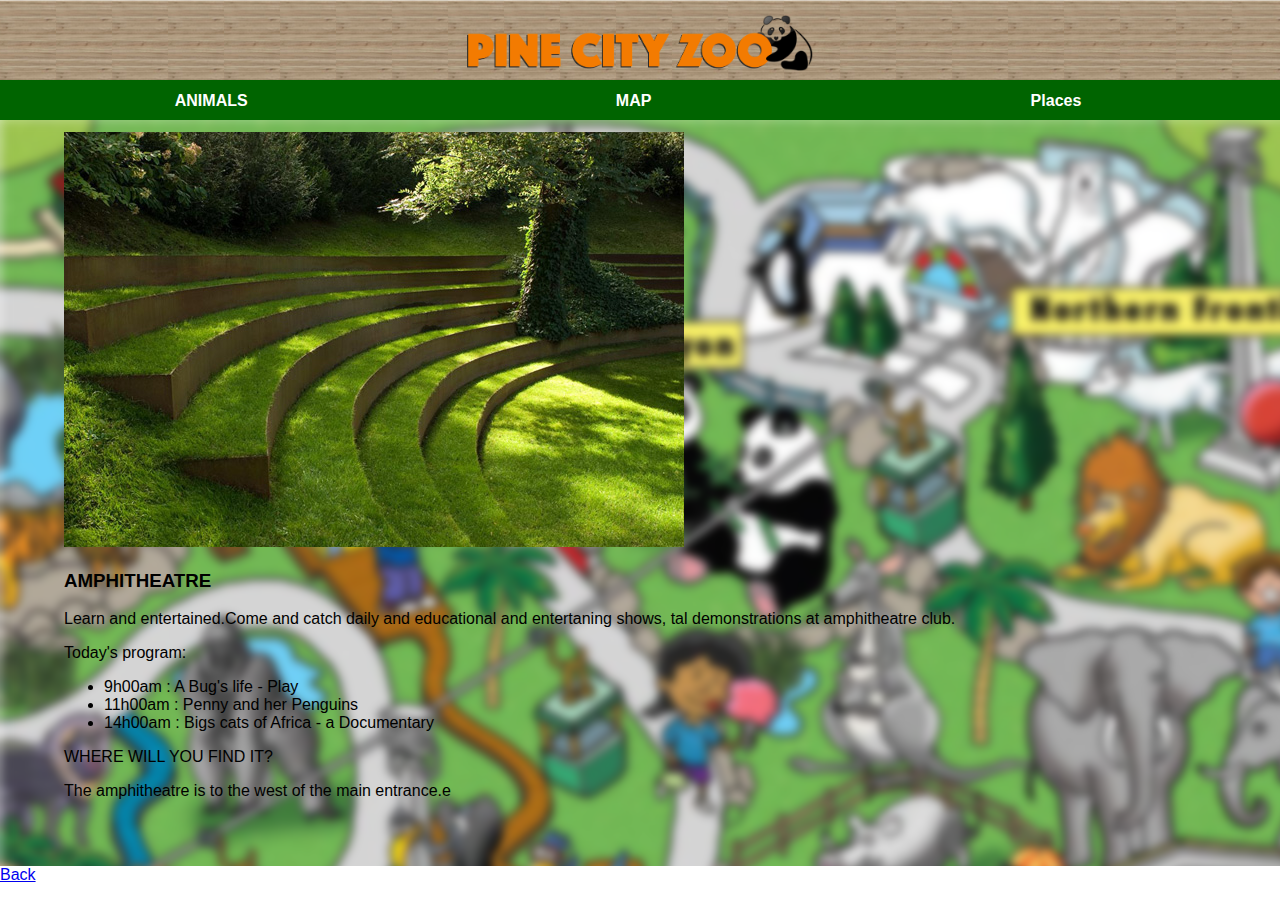
<file: amphitheatre.html>
<!DOCTYPE html>
<html>
    <head>
        <link rel="stylesheet" href="style.css">
    </head>
    
    <body>
        <div id="header">
             <img src="/images/logo.png" />
        </div>
        <div id="tabs-top">
             <a href="animals.html">ANIMALS</a> 
             <a href="index.html">MAP</a>
             <a href="places.html">Places</a>
        </div>
        <div id="main">
             <div id="content">
                   <div id="info-box-full">
                        <img src="/images/garden-amphitheater.jpg"/>
                       <h3>AMPHITHEATRE</h3>
                       <p>Learn and entertained.Come and catch daily and educational and entertaning shows,
                        tal demonstrations at amphitheatre club.</p>
                      <p>Today's program:</p>
                      <ul>
                          <li>9h00am   : A Bug's life - Play</li>
                          <li>11h00am  : Penny and her Penguins</li>
                          <li>14h00am  : Bigs cats of Africa - a Documentary</li>
                      </ul>
                      <p>WHERE WILL YOU FIND IT?</p>
                      <p>The amphitheatre is to the west of the main entrance.e</p> 
                   </div>
             </div>
        </div>
        
        <a href="index.html">Back</a>
    </body>
</html>
</file>
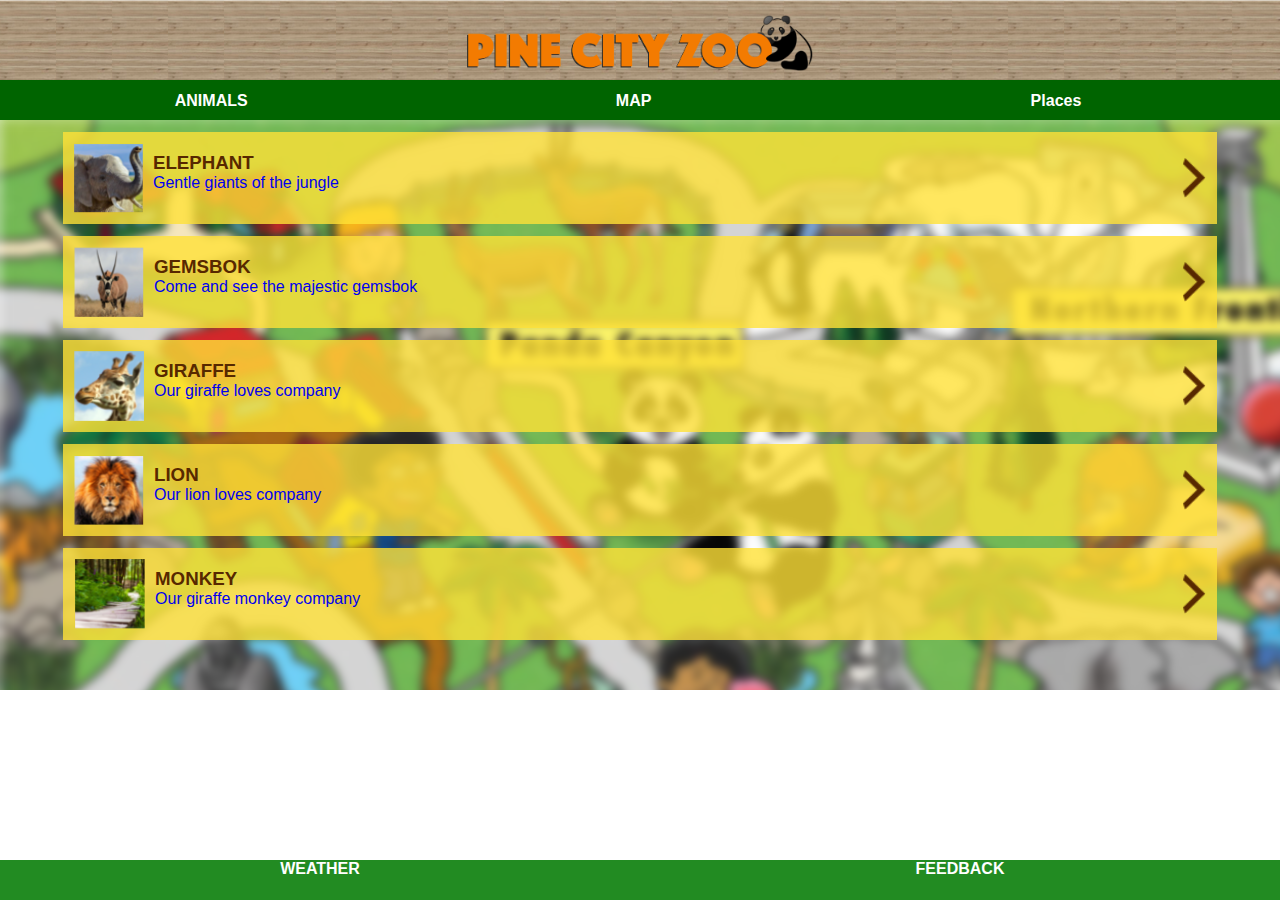
<file: animal.html>
<!DOCTYPE html>
<html>
      <head>
            <link rel="stylesheet" href="style.css">
      </head>

      <body>
            <div id="header">
                  <img src="images/logo.png"/>
            </div>
            <div id="tabs-top">
                <a href="animals.html">ANIMALS</a> 
                <a href="index.html">MAP</a>
                <a href="places.html">Places</a>
           </div>
            <div id="main">
                  <div id="content">
                       <a class="info-box" href="elephant.html">
                            <img class="right" src="/images/next-arrow.png"/>
                            <img src="images/elephant-tn.png"/>
                            <h3>ELEPHANT</h3>
                            <p>Gentle giants of the jungle</p>
                       </a>

                       <a class="info-box" href="gemsbok.html">
                        <img class="right" src="images/next-arrow.png"/>
                        <img src="/images/gemsbok-tn.png"/>
                        <h3>GEMSBOK</h3>
                        <p>Come and see the majestic gemsbok</p>
                   </a>

                   <a class="info-box" href="jiraffe.html">
                        <img class="right" src="images/next-arrow.png"/>
                        <img src="images/giraffe-tn.png"/>
                        <h3>GIRAFFE</h3>
                        <p>Our giraffe loves company</p>
                        
                   </a>


                   <a class="info-box" href="lion.html">
                        <img class="right" src="images/next-arrow.png"/>
                        <img src="images/lion-tn.png"/>
                        <h3>LION</h3>
                        <p>Our lion loves company</p>
                        
                   </a>

                   <a class="info-box" href="monkey.html">
                        <img class="right" src="images/next-arrow.png"/>
                        <img src="images/monkey-trail-tn.png"/>
                        <h3>MONKEY</h3>
                        <p>Our giraffe monkey company</p>
                        
                   </a>
                  </div>
            </div>
            <div id="tabs-bottom">
                   <a href="weather.html">WEATHER</a>
                   <a href="feedback.html">FEEDBACK</a>
            </div>
      </body>
</html>
</file>
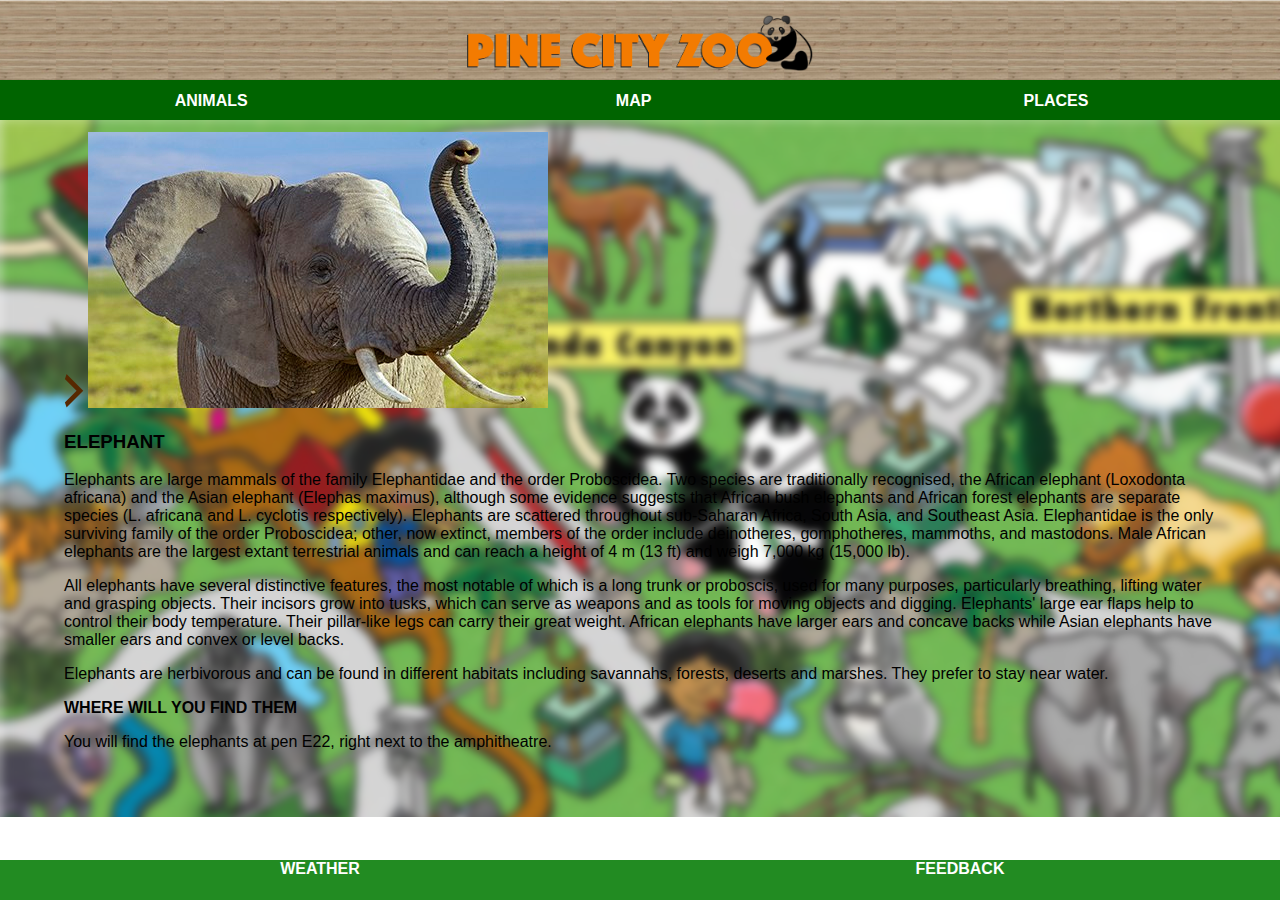
<file: elephant.html>
<!DOCTYPE html>
<html>
      <head>
            <link rel="stylesheet" href="style.css">
      </head>

      <body>
            <div id="header">
                  <img src="images/logo.png"/>
            </div>
            <div id="tabs-top">
                  <a href="animal.html">ANIMALS</a>
                  <a href="index.html">MAP</a>
                  <a href="places.html">PLACES</a>
            </div>
            <div id="main">
                  <div id="content">
                       <div id="info-box-full">
                            <img class="right" src="images/next-arrow.png"/>
                            <img src="images/elephant.jpg"/>
                            <h3>ELEPHANT</h3>
    <p>Elephants are large mammals of the family Elephantidae and the order Proboscidea. Two 
    species are traditionally recognised, the African elephant (Loxodonta africana)
    and the Asian elephant (Elephas maximus), although some evidence suggests that
    African bush elephants and African forest elephants are separate species 
    (L. africana and L. cyclotis respectively). Elephants are scattered throughout
     sub-Saharan Africa, South Asia, and Southeast Asia. Elephantidae is the only 
     surviving family of the order Proboscidea; other, now extinct, members of the
     order include deinotheres, gomphotheres, mammoths, and mastodons. Male African
      elephants are the largest extant terrestrial animals and can reach a height of
     4 m (13 ft) and weigh 7,000 kg (15,000 lb).</p>
     <p>All elephants have several distinctive features, the most notable of which is a long
     trunk or proboscis, used for many purposes, particularly breathing, lifting
    water and grasping objects. Their incisors grow into tusks, which can serve 
    as weapons and as tools for moving objects and digging. Elephants' large ear 
    flaps help to control their body temperature. Their pillar-like legs can carry 
    their great weight. African elephants have larger ears and concave backs while 
   Asian elephants have smaller ears and convex or level backs.</p>
   <p>Elephants are herbivorous and can be found in different habitats including
    savannahs, forests, deserts and marshes. They prefer to stay near water.</p>
   <strong><p>WHERE WILL YOU FIND THEM</p></strong>
    <p>You will find the elephants at pen E22, right next to the amphitheatre.</p>
     </div>
          </div>
            </div>
     <div id="tabs-bottom">
                   <a href="weather.html">WEATHER</a>
                   <a href="feedback.html">FEEDBACK</a>
            </div>
      </body>
</html>
</file>
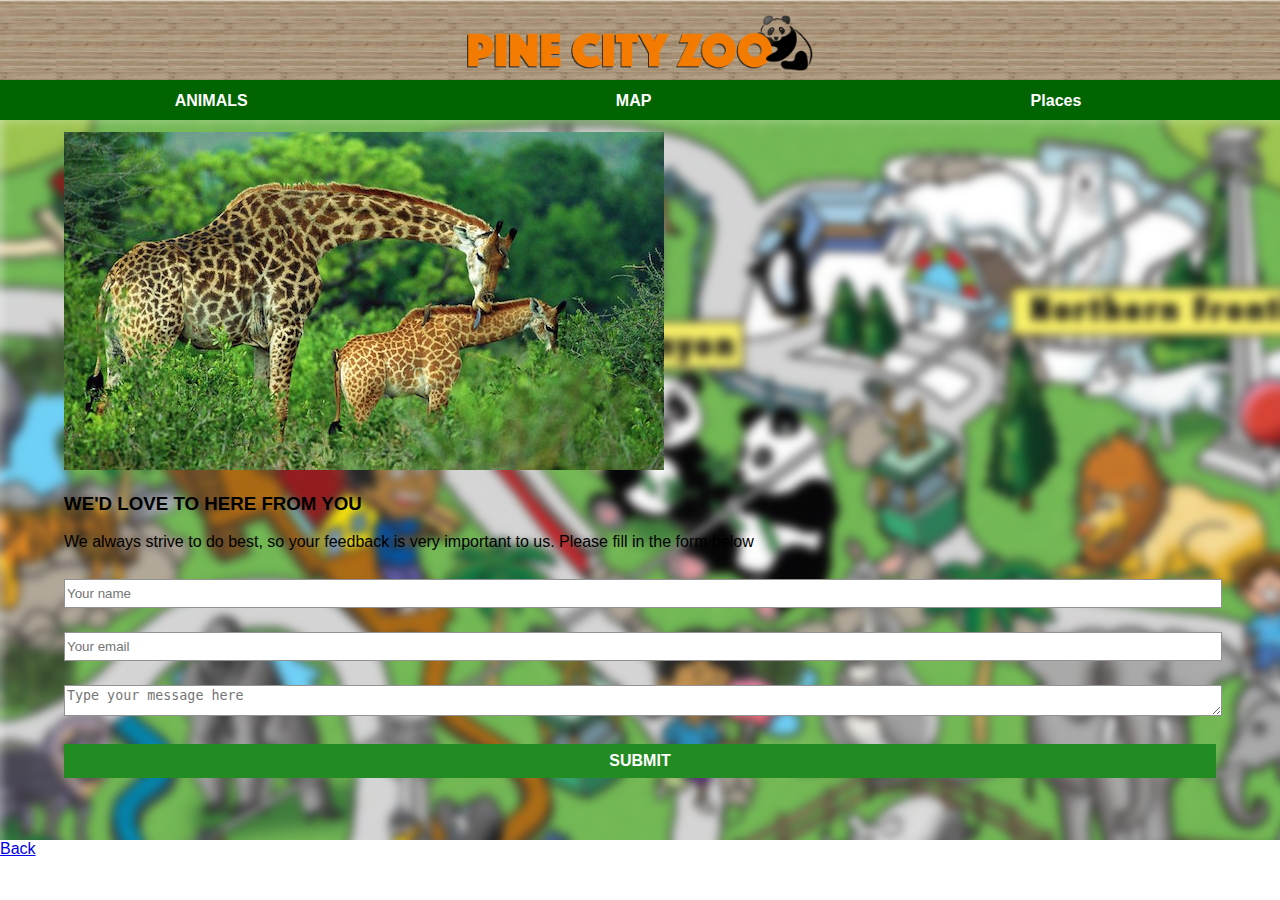
<file: feedback.html>
<!DOCTYPE html>
<html>
    <head>
        <link rel="stylesheet" href="style.css">
    </head>
    
    <body>
        <div id="header">
             <img src="/images/logo.png" />
        </div>
        <div id="tabs-top">
             <a href="animals.html">ANIMALS</a> 
             <a href="index.html">MAP</a>
             <a href="places.html">Places</a>
        </div>
        <div id="main">
             <div id="content">
                   <div id="info-box-full">
                       <img src="images/giraffe-large.jpg">
                       <h3>WE'D LOVE TO HERE FROM YOU</h3>
                       <p>We always strive to do best, so your feedback is very important to us.
                       Please fill in the form below</p>
                      
                      <input type="text" placeholder="Your name" id="name">
                      <input type="text" placeholder="Your email" id="email">
                      <textarea placeholder="Type your message here"></textarea>
                      <a class="button" href="message-received.html">SUBMIT</a>
                   </div>
             </div>
        </div>
        
        <a href="index.html">Back</a>
    </body>
</html>
</file>
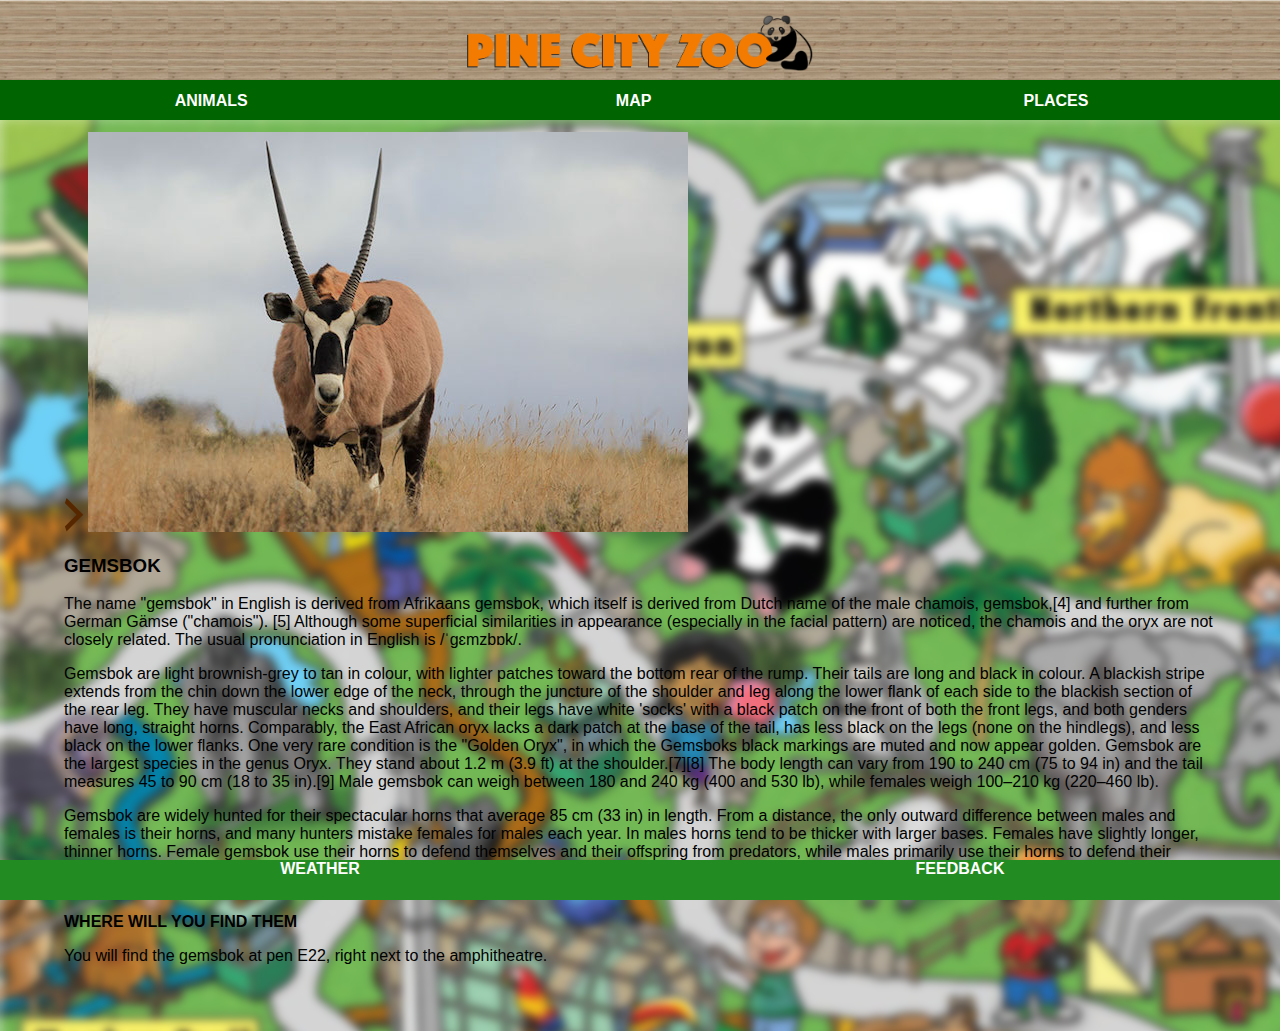
<file: gemsbok.html>
<!DOCTYPE html>
<html>
      <head>
            <link rel="stylesheet" href="style.css">
      </head>

      <body>
            <div id="header">
                  <img src="images/logo.png"/>
            </div>
            <div id="tabs-top">
                  <a href="animal.html">ANIMALS</a>
                  <a href="index.html">MAP</a>
                  <a href="places.html">PLACES</a>
            </div>
            <div id="main">
                  <div id="content">
                       <div id="info-box-full">
                            <img class="right" src="images/next-arrow.png"/>
                            <img src="images/gemsbok.jpg"/>
                            <h3>GEMSBOK</h3>
    <p>The name "gemsbok" in English is derived from Afrikaans gemsbok, which itself is derived 
          from Dutch name of the male chamois, gemsbok,[4] and further from German Gämse ("chamois").
          [5] Although some superficial similarities in appearance (especially in the facial pattern) 
          are noticed, the chamois and the oryx are not closely related. The usual pronunciation in English is /ˈɡɛmzbɒk/.</p>
     <p>Gemsbok are light brownish-grey to tan in colour, with lighter patches toward the bottom rear of the rump. 
           Their tails are long and black in colour. 
           A blackish stripe extends from the chin down the lower edge of the neck, 
             through the juncture of the shoulder and leg along the lower flank of each side to the blackish section of the rear leg. They have muscular necks and shoulders, and their legs have white 'socks' with a black patch on the front of both the front legs, and both genders have long, straight horns. Comparably, the East African oryx lacks a dark patch at the base of the tail, has less black on the legs (none on the hindlegs), and less black on the lower flanks. One very rare condition is the "Golden Oryx",
             in which the Gemsboks black markings are muted and now appear golden.
            Gemsbok are the largest species in the genus Oryx. They stand about 1.2 m (3.9 ft) at the shoulder.[7][8] The body length can vary from 190 to 240 cm (75 to 94 in) and the tail measures 45 to 90 cm (18 to 35 in).[9] Male gemsbok can weigh between 180 and 240 kg (400 and 530 lb), while females weigh 100–210 kg (220–460 lb).</p>
   <p>Gemsbok are widely hunted for their spectacular horns that average 85 cm (33 in) in length. From a distance, the only outward difference between males and females is their horns, and many hunters mistake females for males each year. In males horns tend to be thicker with larger bases. Females have slightly longer, thinner horns.

      Female gemsbok use their horns to defend themselves and their offspring from predators, while males primarily use their horns to defend their territories from other males.[10]
      
      Gemsbok are one of the few antelope species where female trophies are sometimes more desirable than male ones. A gemsbok horn can be fashioned into a natural trumpet and, according to some authorities, can be used as a shofar.</p>
   <strong><p>WHERE WILL YOU FIND THEM</p></strong>
    <p>You will find the gemsbok at pen E22, right next to the amphitheatre.</p>
     </div>
          </div>
            </div>
     <div id="tabs-bottom">
                   <a href="weather.html">WEATHER</a>
                   <a href="feedback.html">FEEDBACK</a>
            </div>
      </body>
</html>
</file>
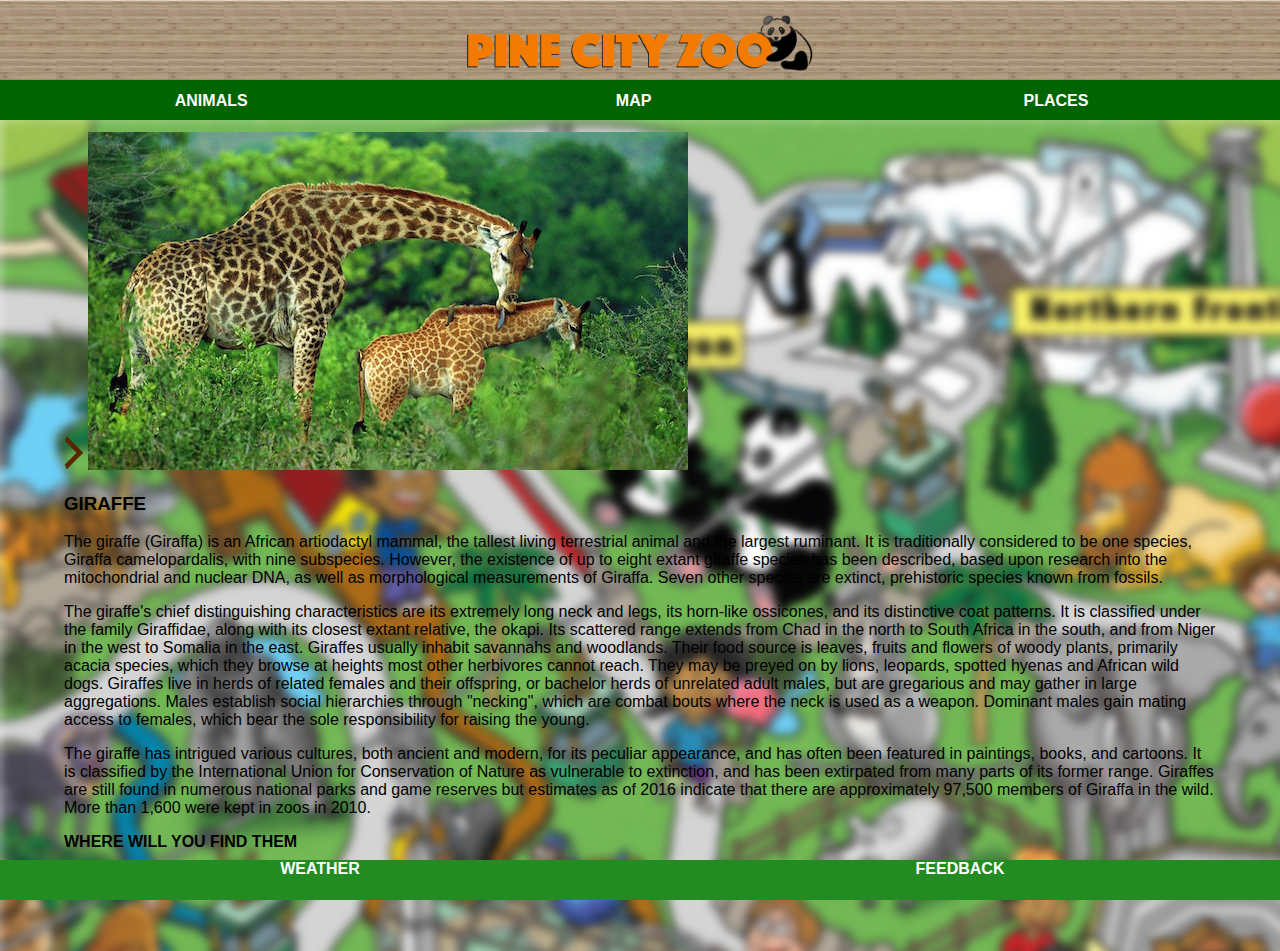
<file: jiraffe.html>
<!DOCTYPE html>
<html>
      <head>
            <link rel="stylesheet" href="style.css">
      </head>

      <body>
            <div id="header">
                  <img src="images/logo.png"/>
            </div>
            <div id="tabs-top">
                  <a href="animal.html">ANIMALS</a>
                  <a href="index.html">MAP</a>
                  <a href="places.html">PLACES</a>
            </div>
            <div id="main">
                  <div id="content">
                       <div id="info-box-full">
                            <img class="right" src="images/next-arrow.png"/>
                            <img src="images/giraffe-large.jpg"/>
                            <h3>GIRAFFE</h3>
    <p>The giraffe (Giraffa) is an African artiodactyl mammal, the tallest living terrestrial 
        animal and the largest ruminant. It is traditionally considered to be one species, Giraffa camelopardalis, with nine subspecies. However, the existence of up to eight extant giraffe species has been described, based upon research into the mitochondrial and nuclear DNA, as well as morphological measurements of Giraffa. Seven other species are extinct, prehistoric species known from fossils.</p>
     <p>The giraffe's chief distinguishing characteristics are its extremely long neck and legs, its horn-like ossicones, and its distinctive coat patterns. It is classified under the family Giraffidae, along with its closest extant relative, the okapi. Its scattered range extends from Chad in the north to South Africa in the south, and from Niger in the west to Somalia in the east. Giraffes usually inhabit savannahs and woodlands. Their
          food source is leaves, fruits and flowers of woody plants, primarily acacia species, which they browse at heights most other herbivores cannot reach. They may be preyed on by lions, leopards, spotted hyenas and African wild dogs. Giraffes live in herds of related females and their offspring, or bachelor herds of unrelated adult males, but are gregarious and may gather in large aggregations. Males establish social hierarchies through "necking", which are combat bouts where the neck is used as a weapon. Dominant 
         males gain mating access to females, which bear the sole responsibility for raising the young.</p>
   <p>The giraffe has intrigued various cultures, both ancient and modern, for its peculiar appearance, and has often been featured in paintings, books, and cartoons. It is classified by the International Union for Conservation of Nature as vulnerable to extinction, and has been extirpated from many parts of its former range. Giraffes are still found in numerous national parks and game reserves but estimates as of 2016 indicate that there are approximately 97,500 members of Giraffa in the wild. More than 1,600 were kept in zoos in 2010.</p>
   <strong><p>WHERE WILL YOU FIND THEM</p></strong>
    <p>You will find the giraffes at pen E22, right next to the amphitheatre.</p>
     </div>
          </div>
            </div>
     <div id="tabs-bottom">
                   <a href="weather.html">WEATHER</a>
                   <a href="feedback.html">FEEDBACK</a>
            </div>
      </body>
</html>
</file>
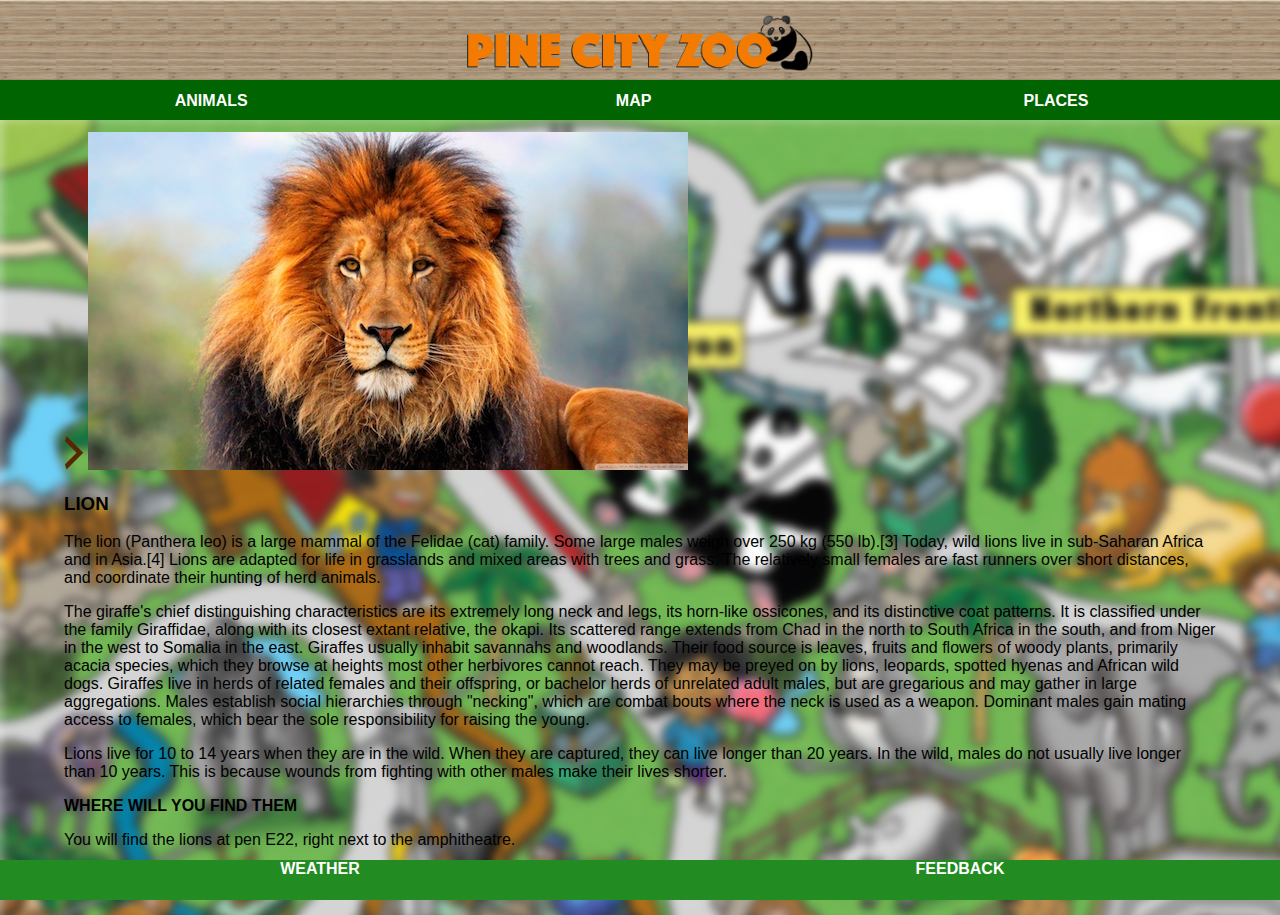
<file: lion.html>
<!DOCTYPE html>
<html>
      <head>
            <link rel="stylesheet" href="style.css">
      </head>

      <body>
            <div id="header">
                  <img src="images/logo.png"/>
            </div>
            <div id="tabs-top">
                  <a href="animal.html">ANIMALS</a>
                  <a href="index.html">MAP</a>
                  <a href="places.html">PLACES</a>
            </div>
            <div id="main">
                  <div id="content">
                       <div id="info-box-full">
                            <img class="right" src="images/next-arrow.png"/>
                            <img src="images/lion.jpg"/>
                            <h3>LION</h3>
    <p>The lion (Panthera leo) is a large mammal of the Felidae (cat) family. Some large males weigh over 250 kg (550 lb).[3] Today, wild lions live in sub-Saharan Africa and in Asia.[4] Lions are adapted for life in grasslands and mixed areas with trees and grass. The relatively small females are fast runners over short distances, and coordinate their hunting of herd animals.</p>
     <p>The giraffe's chief distinguishing characteristics are its extremely long neck and legs, its horn-like ossicones, and its distinctive coat patterns. It is classified under the family Giraffidae, along with its closest extant relative, the okapi. Its scattered range extends from Chad in the north to South Africa in the south, and from Niger in the west to Somalia in the east. Giraffes usually inhabit savannahs and woodlands. Their
          food source is leaves, fruits and flowers of woody plants, primarily acacia species, which they browse at heights most other herbivores cannot reach. They may be preyed on by lions, leopards, spotted hyenas and African wild dogs. Giraffes live in herds of related females and their offspring, or bachelor herds of unrelated adult males, but are gregarious and may gather in large aggregations. Males establish social hierarchies through "necking", which are combat bouts where the neck is used as a weapon. Dominant 
         males gain mating access to females, which bear the sole responsibility for raising the young.</p>
   <p>Lions live for 10 to 14 years when they are in the wild. When they are captured, they can live longer than 20 years. In the wild, males do not usually live longer than 10 years. This is because wounds from fighting with other males make their lives shorter.</p>
   <strong><p>WHERE WILL YOU FIND THEM</p></strong>
    <p>You will find the lions at pen E22, right next to the amphitheatre.</p>
     </div>
          </div>
            </div>
     <div id="tabs-bottom">
                   <a href="weather.html">WEATHER</a>
                   <a href="feedback.html">FEEDBACK</a>
            </div>
      </body>
</html>
</file>
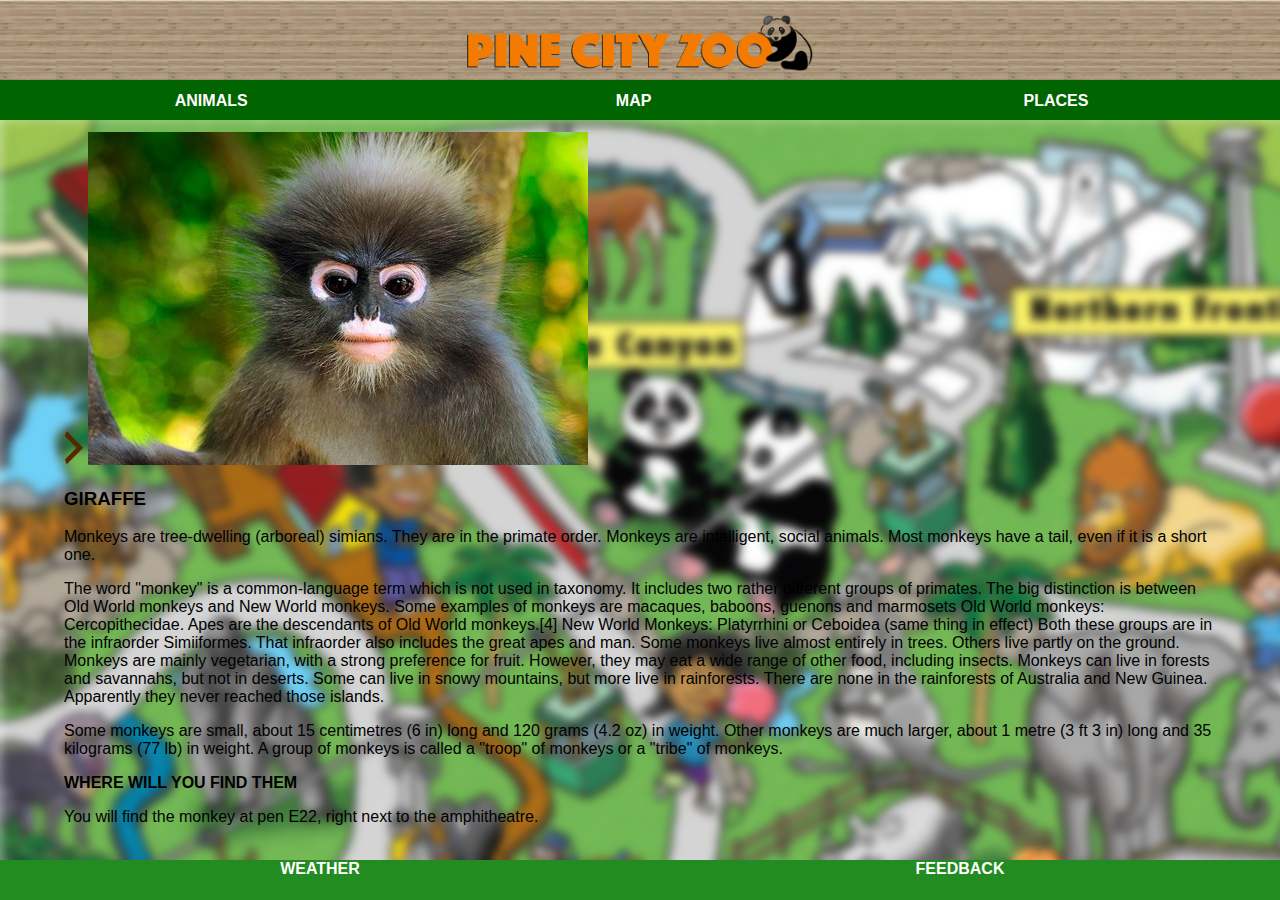
<file: monkey.html>
<!DOCTYPE html>
<html>
      <head>
            <link rel="stylesheet" href="style.css">
      </head>

      <body>
            <div id="header">
                  <img src="images/logo.png"/>
            </div>
            <div id="tabs-top">
                  <a href="animal.html">ANIMALS</a>
                  <a href="index.html">MAP</a>
                  <a href="places.html">PLACES</a>
            </div>
            <div id="main">
                  <div id="content">
                       <div id="info-box-full">
                            <img class="right" src="images/next-arrow.png"/>
                            <img src="images/monkey.jpg"/>
                            <h3>GIRAFFE</h3>
    <p>Monkeys are tree-dwelling (arboreal) simians. They are in the primate order. Monkeys are intelligent, social animals. Most monkeys have a tail, even if it is a short one.</p>
     <p>The word "monkey" is a common-language term which is not used in taxonomy. It includes two rather different groups of primates. The big distinction is between Old World monkeys and New World monkeys. Some examples of monkeys are macaques, baboons, guenons and marmosets
        Old World monkeys: Cercopithecidae. Apes are the descendants of Old World monkeys.[4]
        New World Monkeys: Platyrrhini or Ceboidea (same thing in effect)
        Both these groups are in the infraorder Simiiformes. That infraorder also includes the great apes and man.
        Some monkeys live almost entirely in trees. Others live partly on the ground. Monkeys are mainly vegetarian, with a strong preference for fruit. However, they may eat a wide range of other food, including insects. Monkeys can live in forests and savannahs, but not in deserts. Some can live in snowy mountains, but more live in rainforests. There are none in the rainforests of Australia and New Guinea. Apparently they never reached those islands.</p>
   <p>Some monkeys are small, about 15 centimetres (6 in) long and 120 grams (4.2 oz) in weight. Other monkeys are much larger, about 1 metre (3 ft 3 in) long and 35 kilograms (77 lb) in weight. A group of monkeys is called a "troop" of monkeys or a "tribe" of monkeys.</p>
   <strong><p>WHERE WILL YOU FIND THEM</p></strong>
    <p>You will find the monkey at pen E22, right next to the amphitheatre.</p>
     </div>
          </div>
            </div>
     <div id="tabs-bottom">
                   <a href="weather.html">WEATHER</a>
                   <a href="feedback.html">FEEDBACK</a>
            </div>
      </body>
</html>
</file>
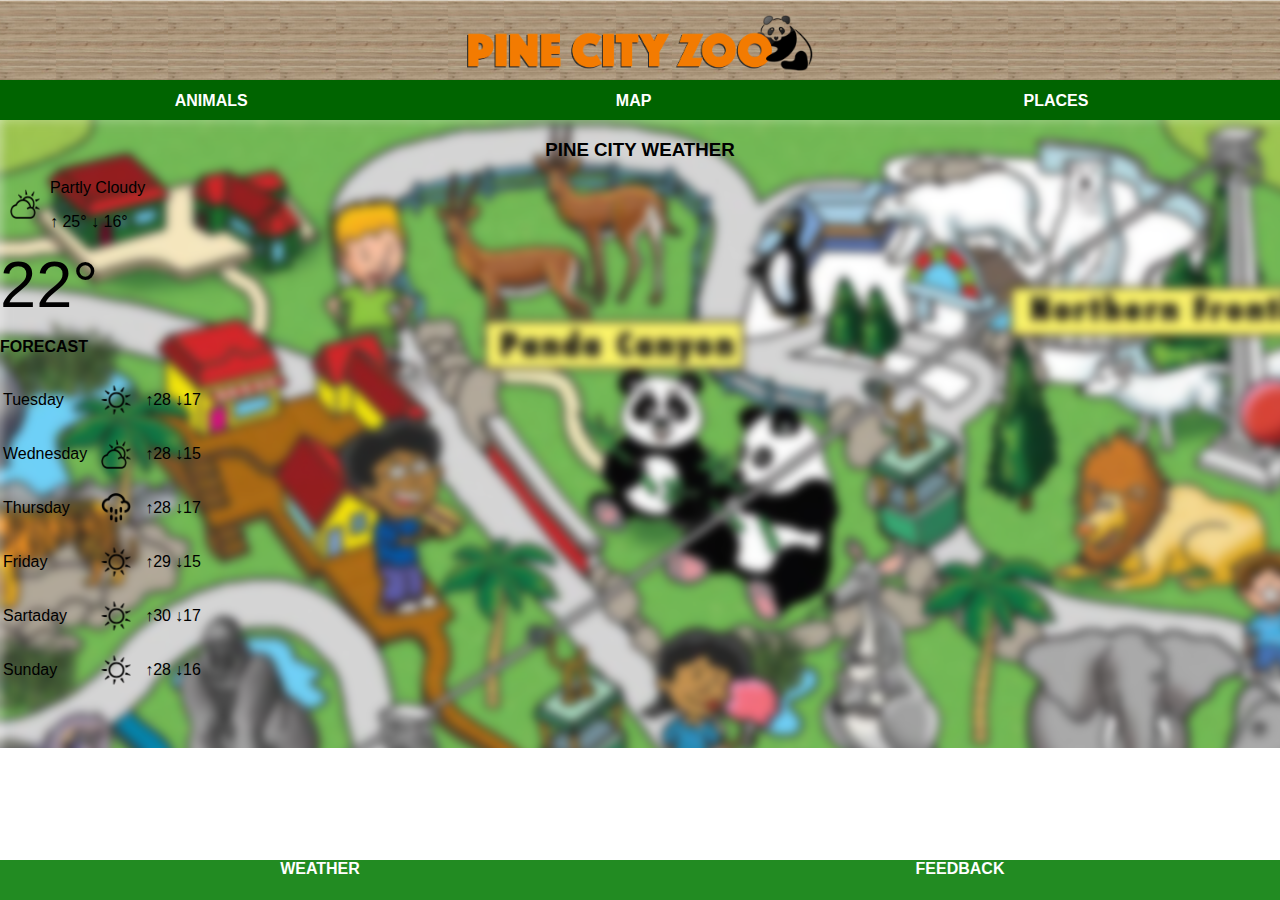
<file: weather.html>
<!DOCTYPE html>
<html>
      <head>
            <link rel="stylesheet" href="style.css">
      </head>

      <body>
            <div id="header">
                  <img src="images/logo.png"/>
            </div>
            <div id="tabs-top">
                  <a href="animal.html">ANIMALS</a>
                  <a href="index.html">MAP</a>
                  <a href="places.html">PLACES</a>
            </div>
            <div id="main">
                  <div id="content">
                       <a class="info-box-full">
                            <h3>PINE CITY WEATHER</h3>
                            <p><img class="info-box-weather-icon" src="images/partly-cloudy.png"/>
                             Partly Cloudy</p>
                            <p>&uarr; 25&deg &darr; 16&deg;</p>
                            <h1 class="info-box-weather-icon">22&deg;</h1>

                           <p><strong>FORECAST</strong></p>
                           <table>
                            <table>
                                <tr>
                                      <td>Tuesday</td>
                                      <td><img class="info-box-weather-icon" src="images/sunny.png"/></td>
                                      <td>&uarr;28</td>
                                      <td>&darr;17</td>
                                </tr>
                           
                                  <tr>
                                      <td>Wednesday</td>
                                      <td><img class="info-box-weather-icon" src="images/partly-cloudy.png"/></td>
                                      <td>&uarr;28</td>
                                      <td>&darr;15</td>
                                </tr>
                           
                                  <tr>
                                      <td>Thursday</td>
                                      <td><img class="info-box-weather-icon" src="/images/rain.png"></td>
                                      <td>&uarr;28</td>
                                      <td>&darr;17</td>
                                </tr>
                           
                                   <tr>
                                      <td>Friday</td>
                                      <td><img class="info-box-weather-icon" src="images/sunny.png"/></td>
                                      <td>&uarr;29</td>
                                      <td>&darr;15</td>
                                </tr>
                           
                                  <tr>
                                      <td>Sartaday</td>
                                      <td><img class="info-box-weather-icon" src="images/sunny.png"></td>
                                      <td>&uarr;30</td>
                                      <td>&darr;17</td>
                                </tr>
                           
                                   <tr>
                                      <td>Sunday</td>
                                      <td><img class="info-box-weather-icon" src="images/sunny.png"></td>
                                      <td>&uarr;28</td>
                                      <td>&darr;16</td>
                                </tr>
                           
                           </table>
                           </table>
                       </a>
                  </div>
            </div>
            <div id="tabs-bottom">
                   <a href="weather.html">WEATHER</a>
                   <a href="feedback.html">FEEDBACK</a>
            </div>
      </body>
</html>
</file>
<file: style.css>
body{
    padding    : 0;
    margin     : 0;
    font-family: Helvetica;
}

#header{
     position: fixed;
     top     : 0;
     left    : 0;
     z-index : 500;
     width   :100%;
     height  :80px;
     background-image  : url('images/wood-bg.png');
     background-repeat: repeat-x;
}

#header img{
     display: block;
     margin : auto;
     height : 70%;
     padding-top: 15px; 
}
#tabs-top{
    position: fixed;
    top     : 80px;
    left    : 0;
    z-index : 500;
    width   : 100%;
    height  : 40px;
    background-color: darkgreen;
}

#tabs-top a{
    float   : left;
    display : block;
    width   : 33%;
    height  :35px;
    font-weight : 700;
    color       : white;
    text-align  : center;
    text-decoration : none;
    padding-top     : 12px;  
}
#main-home{
    margin-top: 120px;
}
#tabs-bottom{
    position : fixed;
    bottom   : 0;
    left     : 0;
    z-index  : 500;
    width    : 100%;
    height   : 40px;
    background-color: forestgreen;
}

#tabs-bottom a{
   float : left;
   display : block;
   width : 50%;
   height : 35px;
   font-weight : 700;
   color       : white;
   text-align  : center;
   text-decoration : none;
   padding-top     : none;
}
#main{
    margin-top: 119px;
    background: url('images/map-blur.png');
    background-repeat: repeat-y;
}

#content{
    padding-top: 1px;
    padding-bottom: 50px;
}
a.info-box{
    text-decoration : none;
    background      : rgba(255 ,225, 55, .8);
    width           : 90%;
    height          : 90px;
    display         : block;
    margin          : auto;
    margin-top      : 12px;
    padding         : 1px; 
}
.info-box img{
    height : 70px;
    margin : 10px;
    float  : left;
}

.info-box h3{
    padding : 0;
    margin-bottom :0;
    width : 90%;
    color : #572800;
}

.info-box p{
    margin  : 0;
    padding : 0;
    width   : 90%;
    color   : 131313;
}

.info-box img.right{
    float      : right;
    margin-top : 25px;
    height      :40px; 
}
/*===============Info Box Full==================*/
#info-box-full{
      background-color : rga(255, 255, 255, .8) ;
      width   : 90%;
      display : block;
      margin  : auto;
      margin-top : 12px;
      padding    : 1opx;
}



.info-box-full img{
      width : 100%;
}



.info-box-full h3{
      text-align : center;
}
/*============weather page===========*/
img.info-box-weather-icon{
    height : 30px;
    width  : 30px;
    margin : 10px;
    float  :left; 
}

h1.info-box-weather-icon{
    font-size  : 65px;
    font-weight: 200;
    padding    : 0;
    margin     : 0;
}
/*============Feedback page===========*/
input{
    width: 100%;
    height: 25px;
    margin : 12px 0;
    border : 1px solid #929292;
}

textarea{
    width: 100%;
    height :25px;
    margin : 12px 0;
    border : 1px solid #929292;
}

.button{
    display : block;
    background-color: forestgreen;
    text-decoration : none;
    text-align  : center;
    color       : white;
    font-size   : 16px;
    font-weight : 600;
    margin : 12px 0;
    padding : 8px 0;
}
</file>
